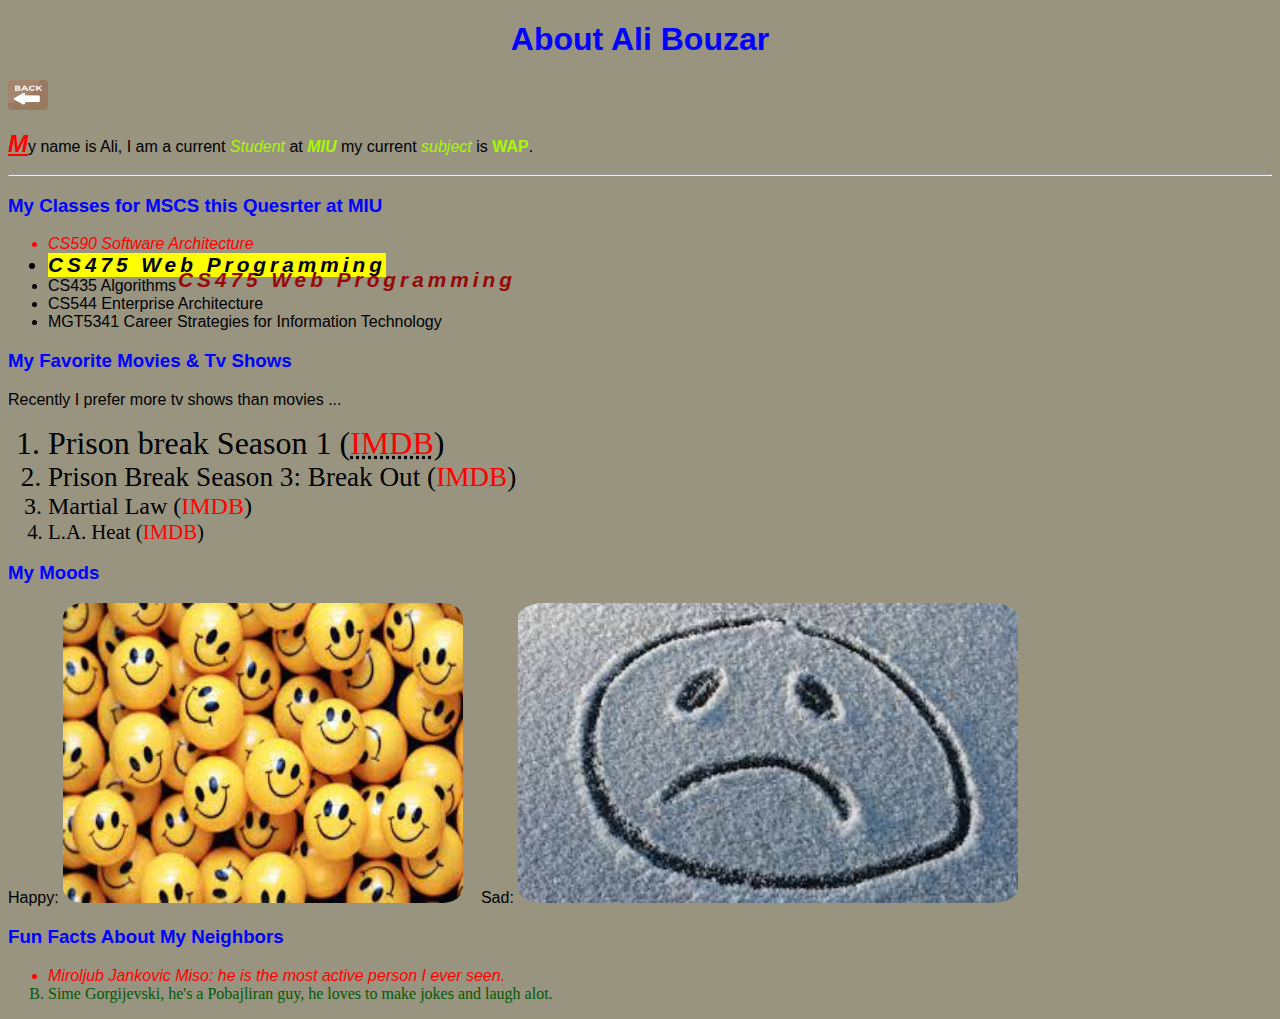
<file: pages/aboutme.html>
<!DOCTYPE html>
<html lang="en">
<head>
    <meta charset="UTF-8">
    <meta http-equiv="X-UA-Compatible" content="IE=edge">
    <meta name="viewport" content="width=device-width, initial-scale=1.0">
    <link href="../css/styleme.css" type="text/css" rel="stylesheet"/>
    <title>About Me</title>
</head>
<body>
    <header>
        <h1>About Ali Bouzar</h1>
        
        <a href="../index.html"><img src="../img/Back.avif" width="40" height="30" alt="Back Home"></a>
        <p>My name is Ali, I am a current <em>Student</em> at <em><b>MIU</b></em> my current <em>subject</em> is <strong>WAP</strong>.</p>
        <hr>
    </header>
        <main>
            <h3>My Classes for MSCS this Quesrter at MIU</h3>
            <ul>
                <li>CS590 Software Architecture</li>
                <li id="wep">CS475 Web Programming</li>
                <li>CS435 Algorithms</li>
                <li>CS544 Enterprise Architecture</li>
                <li>MGT5341 Career Strategies for Information Technology</li>
            </ul>

            <h3>My Favorite Movies & Tv Shows</h3>
            Recently I prefer more tv shows than movies ...
            <ol>
                <li>Prison break Season 1 (<abbr title="https://www.imdb.com/title/tt0455275/?ref_=fn_al_tt_1"><a href="https://www.imdb.com/title/tt0455275/?ref_=fn_al_tt_1">IMDB</a></abbr>)</li>
                <li>Prison Break Season 3: Break Out (<a href="https://www.imdb.com/title/tt1427279/?ref_=fn_al_tt_2">IMDB</a>)</li>
                <li>Martial Law (<a href="https://www.imdb.com/title/tt0163949/?ref_=fn_al_tt_1">IMDB</a>)</li>
                <li>L.A. Heat (<a href="https://www.imdb.com/title/tt0115237/?ref_=nv_sr_srsg_0">IMDB</a>)</li>
            </ol>

            <h3>My Moods</h3>
            <span>
                Happy: <img src="../img/happy.jpeg" width="400" height="300" alt="Happy!">
                &nbsp;&nbsp;
                Sad: <img src="../img/sad.jpeg" width="500" height="300" alt="Sad!">
            </span>

            <h3>Fun Facts About My Neighbors</h3>
            <ul>
                <li>Miroljub Jankovic Miso: he is the most active person I ever seen.</li>
                <li class="Neighbor2">Sime Gorgijevski, he's a Pobajliran guy, he loves to make jokes and laugh alot.</li>
            </ul>
        </main>

</body>
</html>
</file>
<file: css/styleme.css>
body{
    background-color: #989480;
    font-family: Arial, sans-serif ;
}


a {
    text-decoration: none;
}

h1 {text-align: center;}

h1+a{
    color: brown;
}

h1,h3 {
    color: blue;
}

p::first-letter{
    font-size: 150%;
    font-weight: bold;
    color: red;
    font-style: italic;
    text-decoration: underline;
}

p em, p strong {
    color: rgb(168, 248, 8);
}

ol li a{
    color: red;
}

img{
    border-radius: 5%
}

#wep {
    background-color: yellow;
    font-size: 1.3em;
    font-weight: bold;
    font-style: italic;
    letter-spacing: 3pt;
    text-shadow: 130px 15px rgb(150, 8, 8);
    width:fit-content
}

ul li:nth-child(1){
    font-family: Verdana, Geneva, Tahoma, sans-serif;
    color: red;
    font-style: italic;
}

.Neighbor2{
    font-family: cursive;
    color: rgb(5, 89, 5);
    list-style: upper-alpha;
}

ol li:nth-child(1){
    font-family: 'Times New Roman', Times, serif;
    font-size: 2em;
}
ol li:nth-child(2){
    font-family: 'Times New Roman', Times, serif;
    font-size: 1.7em;
}
ol li:nth-child(3){
    font-family: 'Times New Roman', Times, serif;
    font-size: 1.5em;
}
ol li:nth-child(4){
    font-family: 'Times New Roman', Times, serif;
    font-size: 1.3em;
}
</file>
